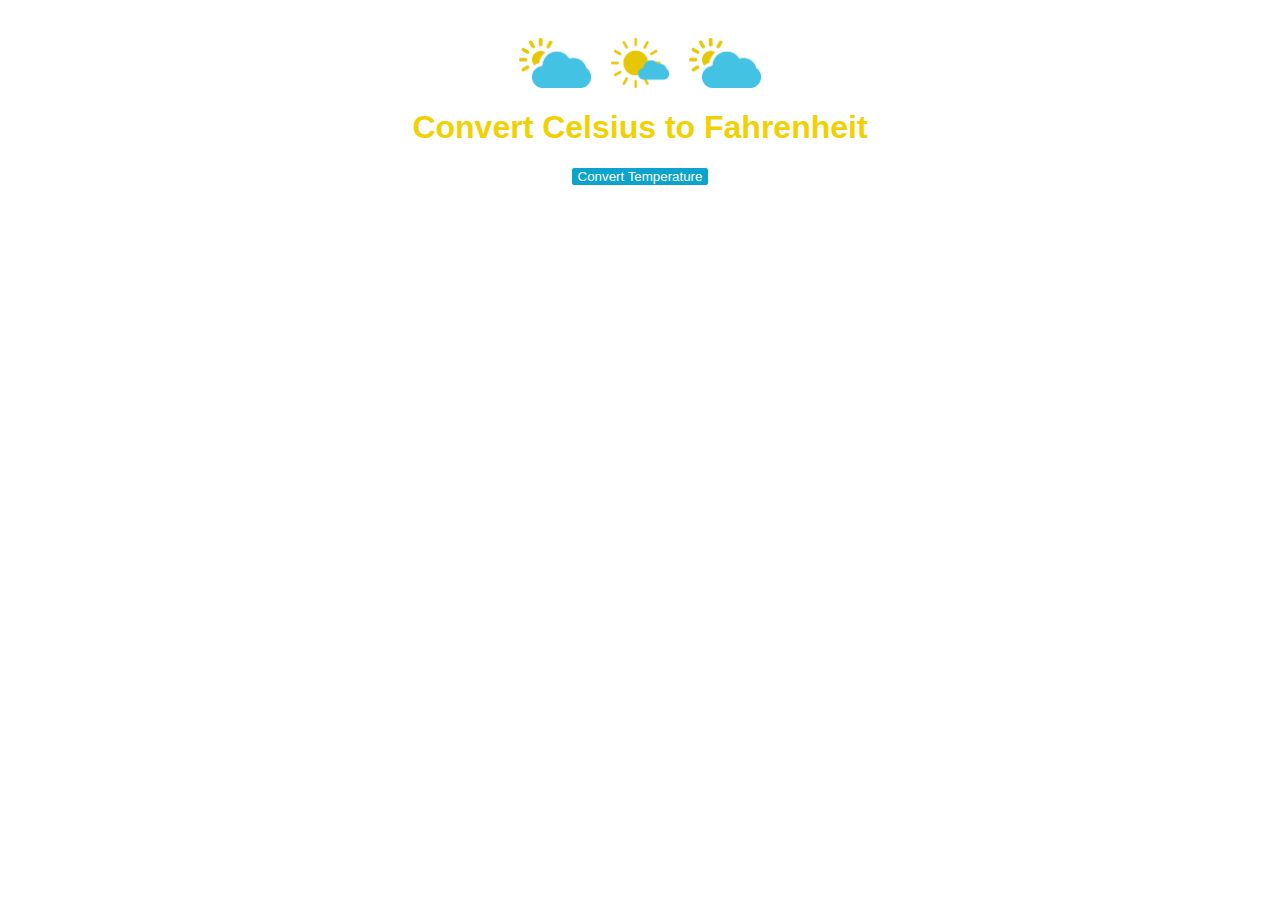
<file: index.html>
<!DOCTYPE html>
<html lang="en">

<head>
    <meta charset="UTF-8">
    <meta name="viewport" content="width=device-width, initial-scale=1.0">
    <title>Temperature</title>

    <link rel="stylesheet" href="./styles/mystyle.css">
</head>

<body>
    <div class="img-flex">
            <img src="./images/O9S1SH1-02.png" alt="" height="50px">
            <img src="./images/O9S1SH1-03.png" alt="" height="50px">
            <img src="./images/O9S1SH1-02.png" alt="" height="50px">
    </div>
    <h1 style="color: #f0d104;">Convert Celsius to Fahrenheit</h1>

    <div class="display-temperature">
        <button onclick="convertTemperatureRange()">Convert Temperature</button>
        <div id="result"></div>
    </div>

    <script src="./scripts/script.js"></script>

</html>
</file>
<file: styles/mystyle.css>
body{
    text-align: center;
    padding: 30px;
    font-family: 'Lucida Sans', 'Lucida Sans Regular', 'Lucida Grande', 'Lucida Sans Unicode', Geneva, Verdana, sans-serif;
}
button{
    background-color: #0ca3cc;
    border: none;
    border-radius: 2px;
    color: #ffffff;
}
.img-flex{
    display: flex;
    gap: 20px;
    text-align: center;
    justify-content: center;
}
.display-temperature{
    display: flex;
    flex-direction: column;
    gap: 20px;
    justify-content: left;
    align-items: center;
}
.text-result{
    background-color: rgb(197, 197, 197);
    border-radius: 2px;
    padding: 0px 5px;
    text-align: left;
}
</file>
